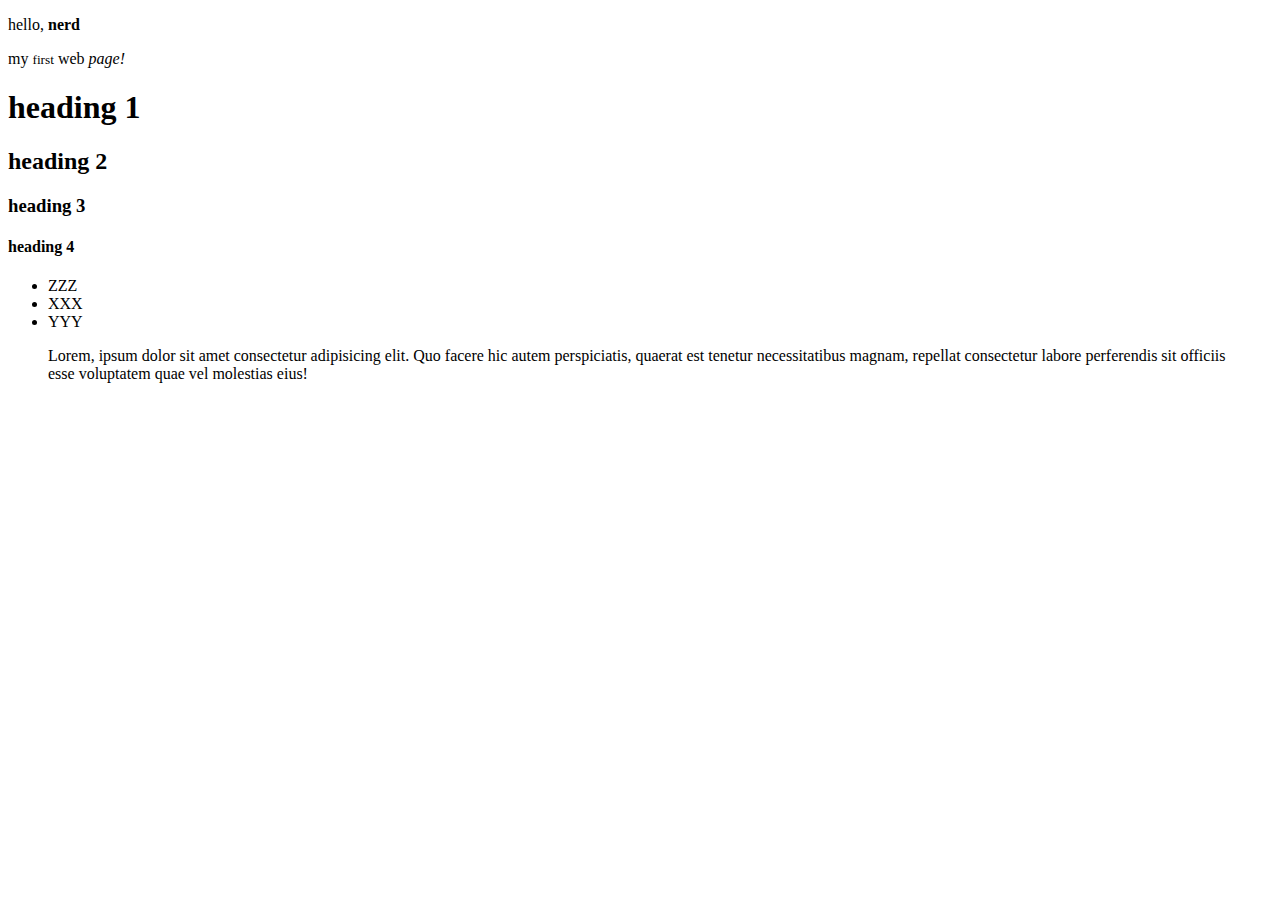
<file: index.html>
<!DOCTYPE html>
<html lang="en">

<head>
    <meta charset="UTF-8">
    <meta name="viewport" content="width=device-width, initial-scale=1.0">
    <meta http-equiv="X-UA-Compatible" content="ie=edge">
    <title>Learning HTML</title>
</head>

<body>
    <p>hello, <strong>nerd</strong></p>
    <p>my <small>first</small> web <em>page!</em></p>

    <div>
        <h1>heading 1</h1>
        <h2>heading 2</h2>
        <h3>heading 3</h3>
        <h4>heading 4</h4>
    </div>

    <div>
        <ul>
            <li>ZZZ</li>
            <li>XXX</li>
            <li>YYY</li>
        </ul>
    </div>

   <blockquote cite="http://wwww.google.com">
       Lorem, ipsum dolor sit amet consectetur adipisicing elit. Quo facere hic autem perspiciatis, quaerat est tenetur necessitatibus magnam, repellat consectetur labore perferendis sit officiis esse voluptatem quae vel molestias eius!
    </blockquote>

</body>

</html>
</file>
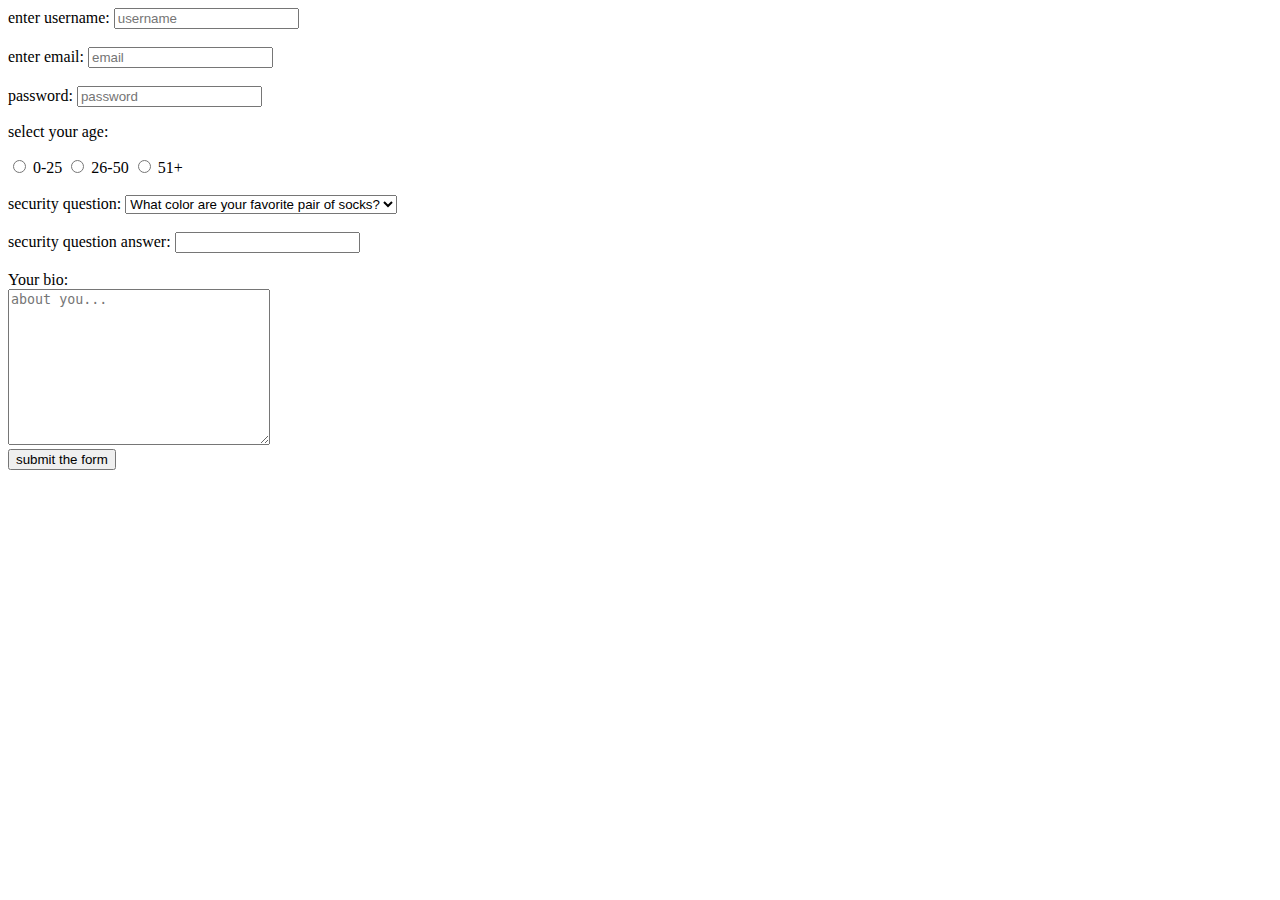
<file: forms.html>
<!DOCTYPE html>
<html lang="en">
<head>
    <meta charset="UTF-8">
    <meta name="viewport" content="width=device-width, initial-scale=1.0">
    <meta http-equiv="X-UA-Compatible" content="ie=edge">
    <title>Document</title>
</head>
<body>
    <form action="">
        <label for="username">enter username:</label>
        <input type="text" name="username" id="username" placeholder="username" />
        <br /><br />
        <label for="email">enter email:</label>
        <input type="email" name="email" id="email" placeholder="email" />
        <br /><br />
        <label for="password">password:</label>
        <input type="password" name="password" id="password" placeholder="password" />

        <p>select your age:</p>

        <input type="radio" name="age" id="option-1" value="0-25">
        <label for="option-1">0-25</label>
        <input type="radio" name="age" id="option-2" value="26-50">
        <label for="option-2">26-50</label>
        <input type="radio" name="age" id="option-3" value="51+" />
        <label for="option-3">51+</label>

        <br /><br />

        <label for="question">security question:</label>
        <select name="question" id="question">
            <option value="q1">What color are your favorite pair of socks?</option>
            <option value="q2">If you could be an animals,what it be?</option>
            <option value="q3">What is your best ever security question?</option>
        </select>

        <br /><br />

        <label for="answer">security question answer:</label>
        <input type="text" name="answer" id="answer" />

        <br /><br />
        <label for="bio">Your bio:</label>
        <br />
        <textarea name="bio" id="bio" cols="30" rows="10" placeholder="about you..."></textarea>
        <br />
        <input type="submit" value="submit the form">
    </form>
</body>
</html>
</file>
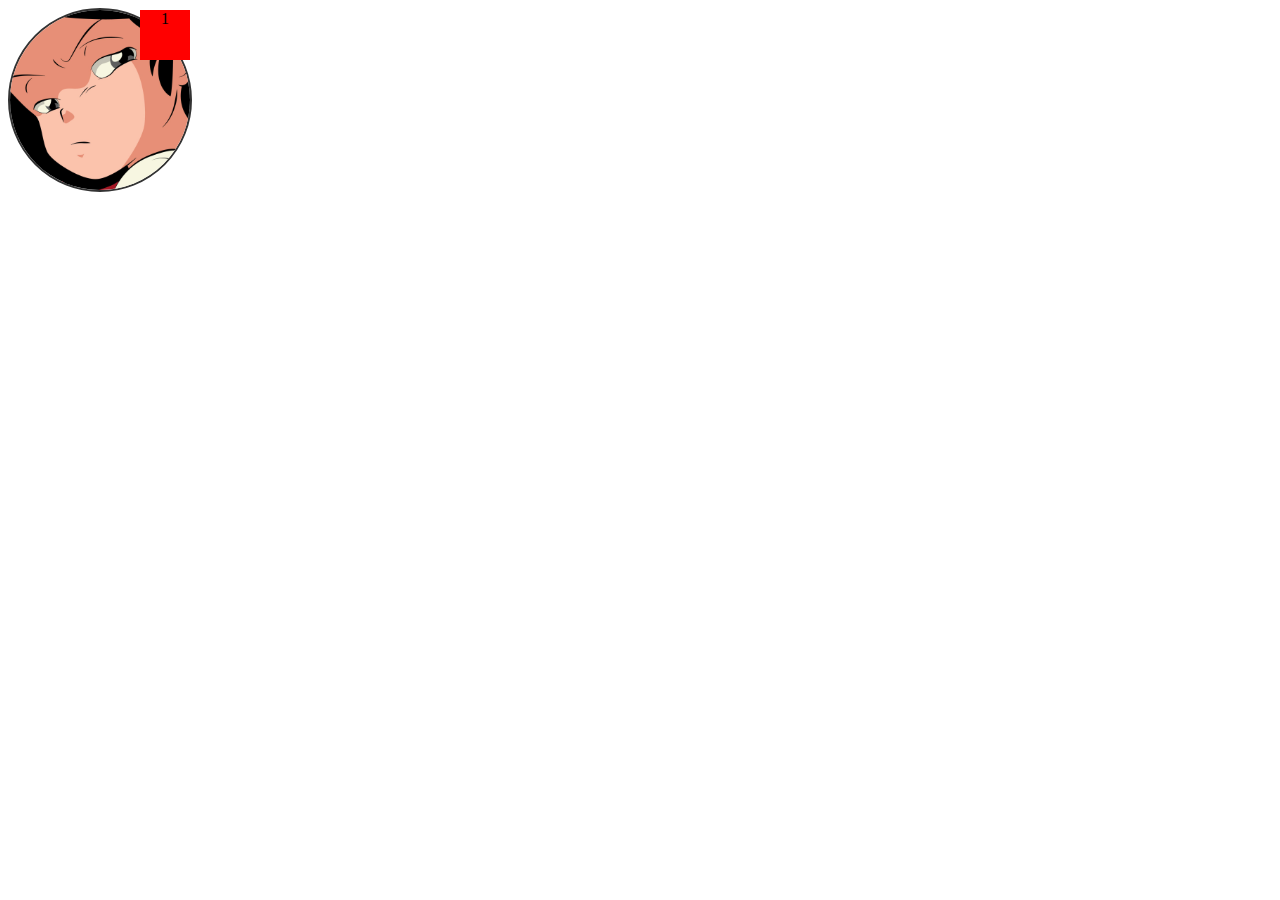
<file: position.html>
<!DOCTYPE html>
<html lang="en">

<head>
    <meta charset="UTF-8">
    <meta name="viewport" content="width=device-width, initial-scale=1.0">
    <title>Relative & Absolute</title>
    <style>
        .pf {
            width: 180px;
            height: 180px;
            border-radius: 50%;
            border: 2px solid #333;
            position: relative;
            
        }

        .pf img {
            width: 100%;
            border-radius: 50%;
        }

        .pf .noti {
            width: 50px;
            height: 50px;
            border: 50%;
            background: red;
            text-align: center;
            position: absolute;
            right: 0;
        }
    </style>
</head>

<body>
    <div class="pf">
        <div class="noti">1</div>
        <img src="images/adoy-catnip.jpg" alt="">
    </div>
</body>

</html>
</file>
